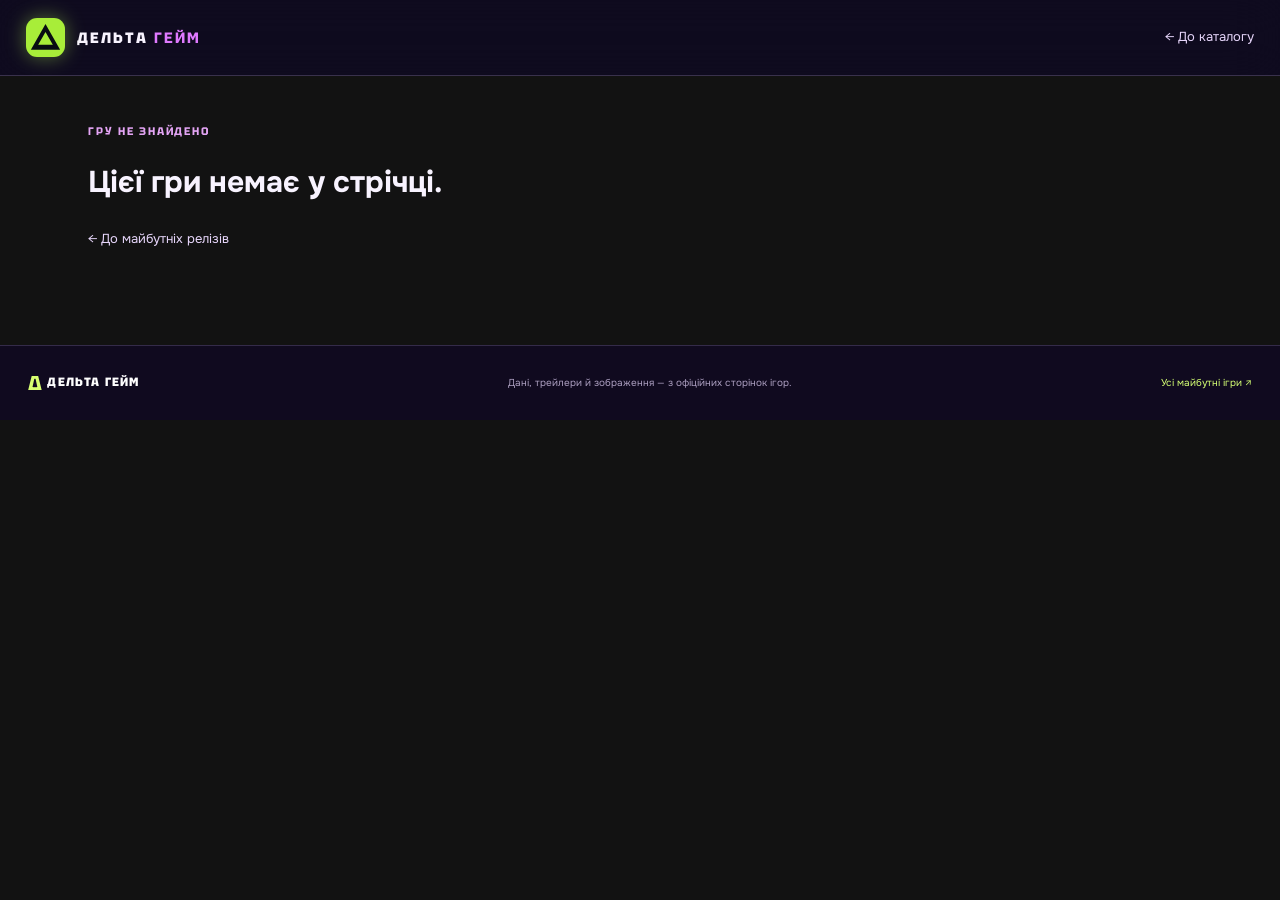
<file: game.html>
<!doctype html><html lang="uk"><head><meta charset="utf-8"><meta name="viewport" content="width=device-width,initial-scale=1"><meta name="theme-color" content="#100b25"><title>Гра — Дельта Гейм</title><link rel="icon" href="assets/favicon.svg" type="image/svg+xml"><link rel="preconnect" href="https://fonts.googleapis.com"><link rel="preconnect" href="https://fonts.gstatic.com" crossorigin><link href="https://fonts.googleapis.com/css2?family=Onest:wght@400;500;600;700;800&family=Tektur:wght@500;600;700;800&display=swap" rel="stylesheet"><link rel="stylesheet" href="styles.css?v=curated-aaa-5"></head><body class="feed-page"><header class="feed-header"><a class="delta-brand" href="./" aria-label="Дельта Гейм — головна"><img src="assets/favicon.svg" alt="" class="brand-mark"><span>ДЕЛЬТА <b>ГЕЙМ</b></span></a><a class="back-link" href="./">← До каталогу</a></header><main id="game-page" class="detail-wrap"><p class="kicker">ЗАВАНТАЖУЄМО СТОРІНКУ ГРИ…</p></main><footer class="feed-footer"><a class="footer-brand" href="./"><b>Δ</b> ДЕЛЬТА ГЕЙМ</a><span>Дані, трейлери й зображення — з офіційних сторінок ігор.</span><a href="./">Усі майбутні ігри ↗</a></footer><script src="game-page.js?v=curated-aaa-6"></script></body></html>
</file>
<file: styles.css>
@import url('https://fonts.googleapis.com/css2?family=Onest:wght@400;500;600;700;800&family=Tektur:wght@400;500;600;700;800;900&display=swap');
:root{color-scheme:dark;--ink:#f8f3ff;--muted:#b5a8d0;--dim:#8575a7;--pink:#f33cdb;--pink2:#fe5dc8;--violet:#a68bff;--cyan:#64defc;--panel:rgba(19,12,43,.72);--line:rgba(208,183,255,.19);font-family:Onest,system-ui,-apple-system,BlinkMacSystemFont,"Segoe UI",sans-serif}*{box-sizing:border-box}html{scroll-behavior:smooth;scroll-padding-top:84px}body{margin:0;min-height:100vh;background:#100b25;color:var(--ink);font-size:15px;line-height:1.6}a{color:inherit;text-decoration:none}button,input,select{font:inherit}.desktop-scene{position:fixed;z-index:-2;inset:0;overflow:hidden;background:radial-gradient(ellipse at 52% 103%,#d222ca 0,#7b20ae 15%,#2f1457 37%,transparent 65%),radial-gradient(ellipse at 5% 100%,#4914a0 0,transparent 35%),linear-gradient(168deg,#100b25 0%,#20103d 54%,#170d30 100%)}.desktop-scene:before,.desktop-scene:after{content:"";position:absolute;left:-5%;width:110%;height:55%;bottom:-21%;background:linear-gradient(173deg,transparent 12%,#521799 12.4%,#26104c 30%,#160b30 72%);clip-path:polygon(0 20%,7% 12%,14% 28%,23% 14%,30% 30%,40% 18%,47% 26%,57% 11%,66% 22%,76% 10%,84% 25%,93% 8%,100% 21%,100% 100%,0 100%);opacity:.82}.desktop-scene:after{bottom:-34%;height:59%;transform:scaleX(-1);background:linear-gradient(174deg,#d72cda 0,#7019ba 9%,#29104e 28%,#120a2a 72%);opacity:.94}.scene-orb{position:absolute;width:min(92vw,1280px);height:min(92vw,1280px);left:50%;top:41%;transform:translate(-50%,-50%);border-radius:50%;background:radial-gradient(circle at 50% 57%,#ff49db 0,#f21bd0 39%,#bd1bc4 61%,#7711a8 79%,rgba(111,23,163,0) 80%);filter:drop-shadow(0 0 50px #f524d890);opacity:.9}.scene-stars{position:absolute;inset:0;background-image:radial-gradient(1.3px 1.3px at 10% 12%,#fff 98%,transparent),radial-gradient(1px 1px at 23% 23%,#ddd2ff 98%,transparent),radial-gradient(1px 1px at 78% 13%,#fff 98%,transparent),radial-gradient(1px 1px at 90% 37%,#e6d9ff 98%,transparent),radial-gradient(1.4px 1.4px at 63% 18%,#fff 98%,transparent),radial-gradient(1px 1px at 39% 8%,#eee 98%,transparent),radial-gradient(1px 1px at 5% 52%,#fff 98%,transparent);background-size:239px 227px;opacity:.45}.feed-header{height:76px;position:sticky;top:0;z-index:10;display:flex;align-items:center;justify-content:space-between;padding:0 max(26px,calc((100vw - 1320px)/2));border-bottom:1px solid rgba(226,201,255,.2);background:rgba(15,9,35,.78);backdrop-filter:blur(24px)}.delta-brand{display:inline-flex;align-items:center;gap:12px;font:800 15px 'Tektur',sans-serif;letter-spacing:.14em}.delta-brand b{color:#df79ff}.delta-symbol{color:#c7ff61;font-size:35px;line-height:1}.main-nav{display:flex;gap:28px;color:#c8bcdd;font-size:13px}.main-nav a{padding:8px 0;border-bottom:1px solid transparent}.main-nav a:hover,.main-nav a.active{color:white;border-color:var(--pink)}.header-state{font:700 10px 'Tektur',sans-serif;letter-spacing:.12em;color:#d1c1e9}.header-state i,.status-pill i{display:inline-block;width:8px;height:8px;border-radius:50%;background:#c8ff63;margin-right:8px;box-shadow:0 0 13px #d4ff71}.feed-wrap{width:min(1300px,100%);margin:auto;padding:52px 28px 88px}.hero-panel{min-height:478px;position:relative;display:flex;align-items:center;justify-content:space-between;overflow:hidden;padding:56px 7%;border:1px solid rgba(241,210,255,.24);border-radius:24px;background:linear-gradient(100deg,rgba(14,8,32,.85),rgba(28,10,52,.4) 62%,rgba(41,13,71,.25));box-shadow:0 24px 80px #09051766,inset 0 1px #fff1;backdrop-filter:blur(10px)}.hero-copy{position:relative;z-index:2;max-width:580px}.kicker{margin:0 0 13px;color:#e3a4f4;font:700 11px 'Tektur',sans-serif;letter-spacing:.16em}.hero-copy h1{font:700 clamp(48px,7.7vw,90px)/.99 'Tektur',sans-serif;letter-spacing:-.065em;margin:0}.hero-copy h1 em{font-style:normal;color:#ef50df;text-shadow:0 0 35px #f923cf66}.feed-subtitle{max-width:490px;color:#c5b9dd;font-size:16px;margin:19px 0 23px}.hero-cta{display:inline-flex;align-items:center;gap:14px;padding:10px 16px;border-radius:8px;border:1px solid #e94bd8;color:white;background:#871ea974;font-weight:700;font-size:13px}.hero-cta span{font-size:18px;color:#d9ff6d}.hero-stat{position:absolute;z-index:1;right:9%;bottom:60px;display:flex;flex-direction:column;align-items:flex-end;text-shadow:0 2px 18px #170d37}.hero-stat strong{font:700 clamp(60px,8vw,100px)/.9 'Tektur',sans-serif;color:#e6ff72}.hero-stat span{font:700 11px 'Tektur',sans-serif;letter-spacing:.18em;margin-top:11px}.hero-stat small{font-size:11px;color:#d4c4e9;margin-top:6px}.hero-orbit{position:absolute;right:6%;top:-125px;width:440px;height:440px;border-radius:50%;display:grid;place-items:center;color:#ffb2f2;font:700 120px 'Tektur',sans-serif;background:radial-gradient(circle at 34% 35%,#ff71ea,#e423d5 53%,#9915bd);box-shadow:0 0 100px #ff26d180;opacity:.52}.hero-orbit span{mix-blend-mode:screen}.hero-caption{position:absolute;right:4%;top:22px;color:#f6d5ff8c;text-align:right;font:700 9px/1.45 'Tektur',sans-serif;letter-spacing:.16em}.catalog-section,.rumor-section{padding-top:75px}.section-heading{display:flex;align-items:end;justify-content:space-between;gap:24px;margin-bottom:23px}.section-heading h2{margin:0;font:700 clamp(28px,4vw,43px)/1.12 'Tektur',sans-serif;letter-spacing:-.045em}.section-heading h2 span{color:#b099d4;font-size:14px;letter-spacing:0;vertical-align:middle;margin-left:6px}.section-heading>p{max-width:400px;color:var(--muted);font-size:13px;margin:0 0 3px}.update-note{font:600 10px 'Tektur',sans-serif;letter-spacing:.11em;color:#c7ef76;white-space:nowrap}.feed-controls{display:flex;align-items:center;gap:15px;padding:14px;margin-bottom:20px;border:1px solid var(--line);border-radius:12px;background:rgba(18,11,43,.7);backdrop-filter:blur(12px)}.feed-search{height:45px;display:flex;align-items:center;gap:12px;flex:1;padding:0 14px;border:1px solid rgba(215,186,255,.18);border-radius:8px;color:#d8ff6c;background:rgba(5,5,20,.27)}.feed-search span{font-size:24px}.feed-search input{width:100%;border:0;outline:0;color:white;background:none}.feed-search input::placeholder{color:#9789b3}.feed-filter{display:flex;align-items:center;gap:11px;color:#bdb0d4;font:700 9px 'Tektur',sans-serif;letter-spacing:.12em}.feed-filter select{min-width:195px;padding:12px;color:#fff;border:1px solid rgba(215,186,255,.18);border-radius:8px;background:#21153c}.game-feed{display:grid;grid-template-columns:repeat(3,minmax(0,1fr));gap:18px}.game-card{overflow:hidden;border:1px solid rgba(219,192,255,.2);border-radius:13px;background:rgba(18,12,41,.82);box-shadow:0 12px 36px #0b061b55;backdrop-filter:blur(12px);transition:transform .2s,border-color .2s,box-shadow .2s}.game-card:hover{transform:translateY(-4px);border-color:#ec59df99;box-shadow:0 18px 42px #d21bb433}.game-art{position:relative;display:block;aspect-ratio:1.72;background:linear-gradient(135deg,hsl(var(--card-hue,275) 52% 30%),#180f35 72%);overflow:hidden}.game-art>img{width:100%;height:100%;object-fit:cover;transition:transform .35s}.game-card:hover .game-art>img{transform:scale(1.045)}.art-fallback{position:absolute;inset:0;display:grid;place-items:center;color:#ffffff28;font:700 110px 'Tektur',sans-serif}.art-scrim{position:absolute;inset:0;background:linear-gradient(180deg,rgba(10,4,26,.2),transparent 40%,rgba(9,5,24,.88))}.status-pill{position:absolute;top:12px;left:12px;padding:5px 8px;border:1px solid #ffffff2c;border-radius:5px;background:#150d31b8;color:#f2ebff;font:700 9px 'Tektur',sans-serif;letter-spacing:.07em;backdrop-filter:blur(10px)}.status-pill i{width:6px;height:6px}.art-copy{position:absolute;left:16px;right:15px;bottom:13px;display:flex;flex-direction:column}.art-copy small{color:#ef9df3;font:700 9px 'Tektur',sans-serif;letter-spacing:.14em}.art-copy strong{font:700 22px/1.15 'Tektur',sans-serif;text-shadow:0 2px 9px #090516}.game-copy{padding:14px 15px 13px}.release-date{color:#dbff7a;font-size:12px;font-weight:700}.release-date span{color:#ef77ed;margin-right:7px;font-size:16px}.game-copy>p{height:44px;margin:9px 0 12px;color:#c4b8d9;font-size:12px;line-height:1.55;display:-webkit-box;-webkit-line-clamp:2;-webkit-box-orient:vertical;overflow:hidden}.card-meta{display:flex;justify-content:space-between;align-items:center;gap:10px;padding-top:10px;border-top:1px solid rgba(221,198,255,.14);color:#ad9fc7;font-size:10px}.card-meta>a{color:#f8e9ff;font:700 9px 'Tektur',sans-serif;letter-spacing:.1em}.card-meta>a b{color:#d7ff73;font-size:14px}.visible-count{margin:19px 3px 0;color:#b9a9d1;font-size:11px}.feed-empty{text-align:center;padding:52px 10px;color:#c9bddc}.load-more{display:block;margin:28px auto 0;padding:12px 22px;border:1px solid #cf57d2;border-radius:8px;color:white;background:rgba(108,24,133,.48);font-weight:700;cursor:pointer}.load-more:hover{background:#8d25a3}.load-more span{color:#d8ff77;margin-left:7px}.rumor-section{margin-top:28px;padding-top:55px;border-top:1px solid var(--line)}.rumor-grid{display:grid;grid-template-columns:repeat(2,minmax(0,1fr));gap:14px}.rumor-card{padding:19px 20px;border:1px solid rgba(226,183,255,.2);border-radius:12px;background:linear-gradient(135deg,rgba(29,17,57,.88),rgba(17,11,39,.83));backdrop-filter:blur(14px)}.rumor-top{display:flex;justify-content:space-between;gap:12px;color:#df91e5;font:700 9px 'Tektur',sans-serif;letter-spacing:.09em}.rumor-top b{color:#d5ff7a}.rumor-card h3{margin:15px 0 7px;font:700 20px/1.2 'Tektur',sans-serif}.rumor-card p{margin:0;color:#c4b8d9;font-size:12px;line-height:1.65;min-height:59px}.rumor-meta{padding-top:12px;color:#a796c4;font-size:10px}.rumor-card>a{display:inline-block;margin-top:8px;color:#f09bec;font-size:11px;font-weight:700}.rumor-disclaimer{max-width:850px;color:#aa9cbe;font-size:11px;margin:16px 0 0}.feed-footer{display:flex;align-items:center;justify-content:space-between;gap:22px;padding:24px max(28px,calc((100vw - 1300px)/2));border-top:1px solid var(--line);background:#100a26a8;color:#ab9ebf;font-size:10px}.footer-brand{font:800 12px 'Tektur',sans-serif;letter-spacing:.1em;color:white;white-space:nowrap}.footer-brand b{font-size:20px;color:#d8ff70;vertical-align:middle}.feed-footer>a:last-child{color:#d4ff74;white-space:nowrap}.back-link{font-size:13px;color:#e7d6fb}.detail-wrap{width:min(1160px,100%);margin:auto;padding:48px 28px 95px}.detail-hero{min-height:340px;display:flex;align-items:end;padding:38px;border:1px solid var(--line);border-radius:18px;background-position:center;background-size:cover;position:relative;overflow:hidden}.detail-hero:before{content:"";position:absolute;inset:0;background:linear-gradient(90deg,#130a2aee,#130a2a75),linear-gradient(0deg,#130a2aee,transparent)}.detail-hero>*{position:relative}.detail-hero h1{font:700 clamp(36px,6vw,68px)/1 'Tektur',sans-serif;margin:8px 0 15px}.detail-layout{display:grid;grid-template-columns:minmax(0,1.6fr) minmax(260px,.8fr);gap:25px;margin-top:24px}.detail-main,.facts{padding:22px;border:1px solid var(--line);border-radius:13px;background:rgba(17,10,40,.84);backdrop-filter:blur(12px)}.detail-main h2{font:700 21px 'Tektur',sans-serif}.detail-main p{color:#d0c4e1}.detail-trailer{width:100%;aspect-ratio:16/9;border:0;border-radius:8px;background:#080612}.screenshots{display:grid;grid-template-columns:repeat(2,minmax(0,1fr));gap:9px}.screenshots img{width:100%;height:160px;object-fit:cover;border-radius:7px}.detail-poster{width:100%;border-radius:8px;aspect-ratio:1.8;object-fit:cover}.facts dl{margin:16px 0}.facts dl div{padding:10px 0;border-bottom:1px solid var(--line)}.facts dt{color:#c19bd9;font:700 9px 'Tektur',sans-serif;letter-spacing:.12em}.facts dd{margin:4px 0 0;font-size:13px}.store-link,.video-link{display:block;margin-top:15px;padding:12px;border:1px solid #da55dc;border-radius:7px;text-align:center;color:white;background:#751b9470;font-weight:700;font-size:12px}.video-link{border-color:#8571c8;background:#25194a}.game-links{display:flex;flex-wrap:wrap;gap:9px}.game-links a{display:inline-block;color:#f09bec;font-size:12px;font-weight:700}.feed-page [hidden]{display:none!important}
@media(max-width:900px){.feed-header{padding:0 22px}.feed-wrap{padding:34px 20px 70px}.game-feed{grid-template-columns:repeat(2,minmax(0,1fr))}.hero-orbit{right:-8%;opacity:.34}.hero-stat{right:8%;bottom:35px}.header-state{display:none}}
@media(max-width:600px){.feed-header{height:64px;padding:0 15px}.delta-brand{font-size:12px}.delta-symbol{font-size:30px}.main-nav{gap:13px;font-size:10px}.feed-wrap{padding:20px 13px 56px}.hero-panel{min-height:400px;align-items:start;padding:35px 22px;border-radius:16px}.hero-copy h1{font-size:54px}.feed-subtitle{font-size:13px;max-width:320px}.hero-orbit{width:290px;height:290px;right:-98px;top:99px;font-size:80px;opacity:.33}.hero-stat{right:22px;bottom:20px}.hero-stat strong{font-size:50px}.hero-stat span{font-size:8px}.hero-stat small{font-size:9px}.hero-caption{display:none}.catalog-section,.rumor-section{padding-top:48px}.section-heading{align-items:start;flex-direction:column;gap:8px}.section-heading h2{font-size:30px}.update-note{font-size:9px}.feed-controls{align-items:stretch;flex-direction:column;padding:10px}.feed-filter{justify-content:space-between}.feed-filter select{flex:1;min-width:0}.game-feed{grid-template-columns:1fr;gap:13px}.game-art{aspect-ratio:1.72}.game-copy>p{height:auto;min-height:38px}.rumor-grid{grid-template-columns:1fr}.rumor-card p{min-height:0}.rumor-top{font-size:8px}.feed-footer{align-items:flex-start;flex-direction:column;padding:20px 16px}.detail-layout{grid-template-columns:1fr}.detail-wrap{padding:25px 14px 65px}.detail-hero{min-height:260px;padding:23px}.screenshots{grid-template-columns:1fr}.screenshots img{height:auto}.back-link{font-size:11px}}
@media(prefers-reduced-motion:reduce){html{scroll-behavior:auto}*,*:before,*:after{transition:none!important}}
.brand-mark{width:39px;height:39px;object-fit:contain;filter:drop-shadow(0 0 10px #bfff5466)}
.hero-panel{min-height:clamp(540px,73vh,790px);padding:0;align-items:stretch;border-radius:22px;background:linear-gradient(110deg,rgba(18,8,38,.94) 0%,rgba(26,10,53,.8) 43%,rgba(56,11,76,.12) 76%),linear-gradient(140deg,#b52ac4,#26103f 68%);}
.hero-copy{width:53%;max-width:680px;padding:clamp(38px,6vw,84px) 0 clamp(36px,5vw,68px) clamp(27px,6vw,80px);align-self:stretch;display:flex;flex-direction:column;justify-content:center}
.hero-copy h1{font:800 clamp(48px,6.5vw,82px)/1.03 Tektur,Onest,sans-serif;letter-spacing:-.055em;text-wrap:balance}
.hero-copy h1 em{font-style:normal;color:#ff62dc;text-shadow:0 0 28px #f62bce77}
.hero-copy .kicker{font-size:10px}
.hero-copy .feed-subtitle{max-width:440px;font-size:clamp(14px,1.4vw,17px);color:#e0d2f3}
.hero-cta{width:max-content;margin-top:2px;border-color:#f552e5;background:linear-gradient(110deg,#a51aa455,#691c9166);box-shadow:0 0 28px #cf27c733}
.hero-feature-meta{display:flex;gap:18px;align-items:center;margin-top:auto;padding-top:30px;color:#c8b5dd;font:700 9px Tektur,sans-serif;letter-spacing:.09em}
.hero-feature-meta a{color:#e3ff7c;white-space:nowrap}
.hero-art-wrap{position:absolute;inset:0 0 0 39%;display:flex;align-items:center;justify-content:center;overflow:hidden;background:radial-gradient(ellipse at 67% 48%,#df37df4d,transparent 65%)}
.hero-art-wrap:before{content:"";position:absolute;inset:10%;background-image:var(--featured-art);background-position:center;background-size:cover;filter:blur(36px) saturate(1.3);opacity:.42;transform:scale(1.1)}
.hero-art-wrap img{position:relative;z-index:1;display:block;width:100%;height:100%;object-fit:contain;object-position:center;filter:drop-shadow(0 20px 50px #080315aa)}
.hero-art-overlay{position:absolute;z-index:2;inset:0;background:linear-gradient(90deg,#1b0c39 0%,transparent 27%,transparent 78%,#31104e4d 100%),linear-gradient(0deg,#1d0c3c55,transparent 24%,transparent 84%,#1b0c39aa)}
.hero-art-label{position:absolute;z-index:3;right:24px;top:23px;padding:7px 11px;border:1px solid #fff3;border-radius:6px;background:#190d35a6;backdrop-filter:blur(12px);color:#f2dbfa;font:700 9px Tektur,sans-serif;letter-spacing:.1em}.hero-art-label b{margin-left:8px;color:#d8ff72}
.hero-orbit{right:2%;top:2%;width:min(35vw,430px);height:min(35vw,430px);font-size:100px;opacity:.12;pointer-events:none}
.year-tabs{display:grid;grid-template-columns:repeat(5,minmax(0,1fr));gap:10px;margin:0 0 16px}
.year-tab{position:relative;display:flex;align-items:center;justify-content:space-between;gap:12px;min-height:64px;padding:12px 15px;border:1px solid rgba(222,187,255,.2);border-radius:9px;background:linear-gradient(125deg,rgba(39,20,72,.91),rgba(25,14,54,.84));color:#d6c8e9;text-align:left;cursor:pointer;transition:border-color .2s,background .2s,transform .2s}
.year-tab:hover{transform:translateY(-2px);border-color:#f752de88}.year-tab.active{border-color:#f650dd;background:linear-gradient(125deg,#95299eaa,#3c176cdd);box-shadow:0 0 25px #eb35de21;color:#fff}
.year-tab>span{font:800 22px Tektur,sans-serif;letter-spacing:-.04em}.year-tab small{font:700 9px Tektur,sans-serif;letter-spacing:.06em;color:#ceb5eb;white-space:nowrap}.year-tab i{position:absolute;left:14px;right:14px;bottom:-1px;height:2px;background:transparent}.year-tab.active i{background:linear-gradient(90deg,#f341d7,#d2ff67)}
.year-intro{display:flex;align-items:center;gap:18px;margin:6px 2px 17px}.year-label{display:block;color:#dc95ef;font:700 9px Tektur,sans-serif;letter-spacing:.13em}.year-intro h3{margin:0;font:800 36px/.98 Tektur,sans-serif;letter-spacing:-.06em;color:#f2ff8d}.year-intro>p{margin:0;color:#bdacd6;font-size:12px}.year-count{margin-left:auto;color:#f3a1ed;font:700 11px Tektur,sans-serif;letter-spacing:.08em;white-space:nowrap}
.section-heading h2,.rumor-card h3,.detail-hero h1,.detail-main h2{font-family:Tektur,Onest,sans-serif}
.load-more{min-width:220px;padding:14px 23px;background:linear-gradient(100deg,#98279388,#4e218d88);font:700 12px Tektur,sans-serif;letter-spacing:.03em;box-shadow:0 0 24px #e62cd722}
@media(max-width:900px){.hero-panel{min-height:600px}.hero-copy{width:59%;padding-left:30px}.hero-art-wrap{left:35%}.year-tabs{gap:7px}.year-tab{padding:10px;min-height:58px;flex-direction:column;align-items:flex-start;gap:0}.year-tab small{font-size:8px}}
@media(max-width:600px){.brand-mark{width:30px;height:30px}.hero-panel{min-height:620px;display:block;padding:0}.hero-copy{position:absolute;z-index:3;inset:0;width:100%;max-width:none;padding:33px 22px 25px;justify-content:flex-start;background:linear-gradient(180deg,rgba(20,9,42,.9),rgba(20,9,42,.7) 46%,rgba(20,9,42,.28) 77%,rgba(20,9,42,.86))}.hero-copy h1{font-size:48px}.hero-copy .feed-subtitle{font-size:13px;max-width:350px}.hero-art-wrap{inset:0}.hero-art-wrap img{object-fit:contain;object-position:center 55%;padding:125px 4px 44px}.hero-art-overlay{background:linear-gradient(0deg,#1b0b38a8,transparent 25%,transparent 72%,#1b0b38b3)}.hero-art-label{top:auto;right:13px;bottom:13px}.hero-feature-meta{padding-top:20px;flex-direction:column;align-items:flex-start;gap:7px}.hero-orbit{width:280px;height:280px;right:-95px;top:180px;font-size:74px}.year-tabs{gap:5px}.year-tab{min-height:58px;padding:8px 6px;border-radius:7px}.year-tab>span{font-size:18px}.year-tab small{font-size:7px}.year-tab i{left:7px;right:7px}.year-intro{gap:9px}.year-intro h3{font-size:31px}.year-intro>p{font-size:10px}.year-count{font-size:9px}}
/* Match the user's desktop wallpaper and keep it visible throughout the page. */
body{background:transparent}
.desktop-scene{z-index:-1;background:#100b25 url('assets/delta-wallpaper.jpg') center center/cover fixed no-repeat}
.desktop-scene::before,.desktop-scene::after,.desktop-scene>*{display:none}
.hero-panel{min-height:clamp(490px,68vh,720px);background:linear-gradient(100deg,rgba(16,8,36,.76),rgba(16,8,36,.38) 60%,rgba(16,8,36,.18));border-color:rgba(255,215,255,.3);box-shadow:0 26px 100px rgba(7,2,22,.35);backdrop-filter:blur(3px)}
.hero-copy{width:min(82%,820px);max-width:820px}
.hero-copy h1{font-size:clamp(48px,6.1vw,78px)}
.hero-copy .feed-subtitle{max-width:560px}
.hero-art-wrap,.hero-orbit{display:none}
.hero-feature-meta{margin-top:32px}
.feed-wrap{position:relative}
.catalog-section,.rumor-section,.spotlight-section{background:linear-gradient(180deg,rgba(15,8,34,.72),rgba(17,9,39,.78));border:1px solid rgba(240,197,255,.14);border-radius:18px;padding:30px;margin-top:35px;backdrop-filter:blur(12px)}
.spotlight-grid{display:grid;grid-template-columns:repeat(auto-fit,minmax(320px,1fr));gap:16px}
.spotlight-card{display:grid;grid-template-columns:minmax(180px,.8fr) minmax(220px,1fr);min-height:235px;overflow:hidden;border:1px solid rgba(245,196,255,.22);border-radius:12px;background:rgba(29,14,58,.82);box-shadow:0 15px 38px #08031655}
.spotlight-card>img{width:100%;height:100%;min-height:235px;object-fit:cover;background:#160d2d}
.spotlight-card>div{display:flex;flex-direction:column;align-items:flex-start;justify-content:center;padding:22px}
.spotlight-status{color:#eaa2ff;font:700 10px Tektur,sans-serif;letter-spacing:.08em}
.spotlight-card h3{margin:10px 0 6px;font:800 22px/1.2 Tektur,Onest,sans-serif}
.spotlight-card p{margin:0;color:#d2c3e5;font-size:14px;line-height:1.55}
.spotlight-studio{margin-top:12px;color:#e8d6ff;font-size:12px}
.spotlight-card a{margin-top:14px;color:#e9ff85;font-size:13px;font-weight:800}
.game-card{background:rgba(26,13,52,.9);border-color:rgba(241,198,255,.19)}
.game-copy>p{color:#d5c8e7}
.year-tab{background:rgba(27,14,56,.9)}
.feed-controls{background:rgba(19,10,42,.86)}
.rumor-card{background:rgba(29,14,58,.88)}
.feed-footer{background:rgba(16,8,36,.76)}
.detail-trailer-frame{width:100%;aspect-ratio:16/9;border:0;border-radius:8px;background:#080612}
.screenshots figure{margin:0}.screenshots figcaption{padding:5px 2px 0;color:#c5b4d8;font-size:12px}
@media(max-width:700px){.catalog-section,.rumor-section,.spotlight-section{padding:19px 14px;border-radius:13px}.hero-panel{min-height:550px}.hero-copy{width:100%;padding:30px 22px}.spotlight-grid{grid-template-columns:1fr}.spotlight-card{grid-template-columns:1fr}.spotlight-card>img{height:190px;min-height:190px}.desktop-scene{background-position:center center;background-attachment:scroll}}
.source-section{margin-top:34px;padding:28px 30px;border:1px solid rgba(240,197,255,.14);border-radius:18px;background:linear-gradient(180deg,rgba(15,8,34,.72),rgba(17,9,39,.78));backdrop-filter:blur(12px)}.source-list{display:flex;flex-wrap:wrap;gap:9px}.source-list a{display:inline-flex;padding:8px 12px;border:1px solid rgba(230,170,250,.24);border-radius:999px;color:#ead4ff;background:#2b1647a6;font-size:11px;font-weight:700}.source-list a:hover{border-color:var(--pink);color:#fff}.source-section .section-heading{margin-bottom:17px}@media(max-width:700px){.source-section{padding:19px 14px;border-radius:13px}}
</file>
